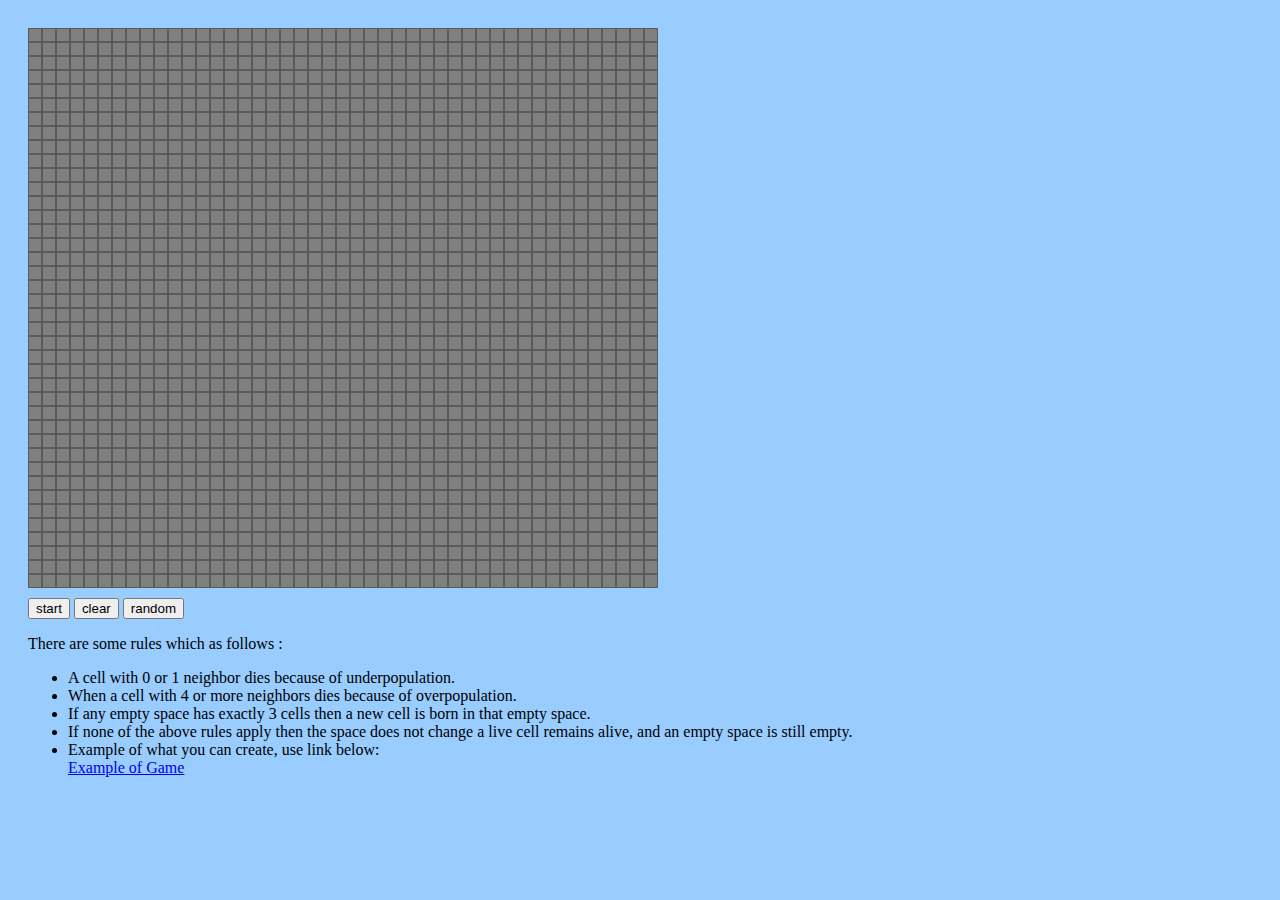
<file: life/gameoflife.html>
<!DOCTYPE html>
<html lang="en">
<head>
    <meta charset="UTF-8">
    <title>Game of Life</title>

    <link rel="stylesheet" href="life.css">

</head>

<body>

    <div id="gridContainer"></div>

    <div class="controls">
        <button id="start">start</button>
        <button id="clear">clear</button>
        <button id="random">random</button>
<!--         <button id="rules"><a href="ruleOfLife.html>rules</a></button> -->
    </div>
    <div>
    <p>
        There are some rules which as follows :
        <ul>

         <li>   A cell with 0 or 1 neighbor dies because of underpopulation.
           </li>
        <li> 
        When a cell with 4 or more neighbors dies because of overpopulation.
        </li>
        <li>

        If any empty space has exactly 3 cells then a new cell is born in that empty space.
        </li>
        <li>
            If none of the above rules apply then the space does not change a live cell remains alive, and an empty space is still empty.
        </li>  

        <li>
            Example of what you can create, use link below:
        </li> 

        
        <a href="https://www.youtube.com/watch?v=C2vgICfQawE" target="_blank" rel="noopener noreferrer" >Example of Game</a>
            
        </ul> 
        
        </p>
        
    </div>
        

    <script src="code.js"></script>


</body>
</html>
</file>
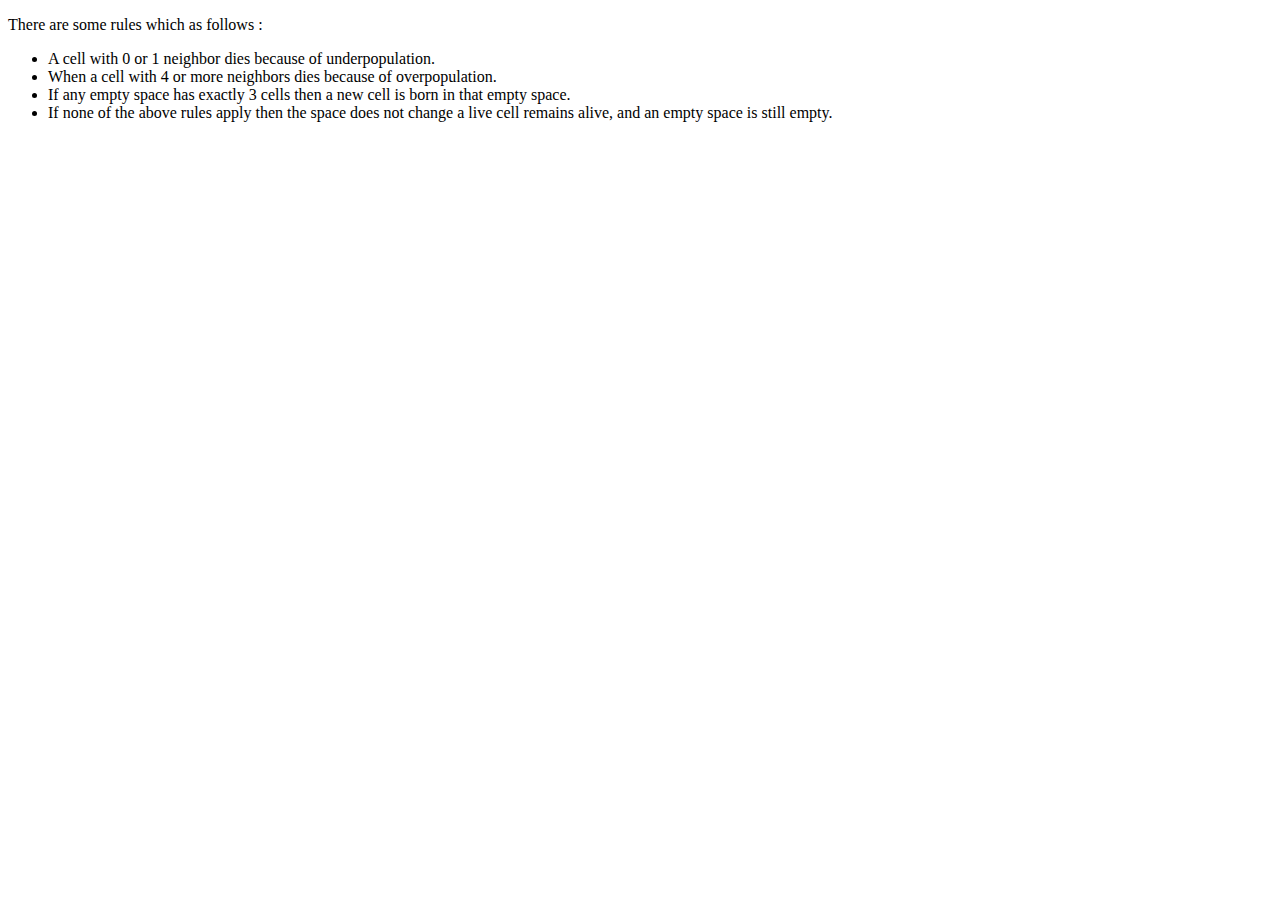
<file: life/ruleOfLife.html>
<!DOCTYPE html>
<html lang="en">
<head>
    <meta charset="UTF-8">
    <title>Rules of Life</title>


</head>

<body>

<p>
There are some rules which as follows :
<ul>

 <li>   A cell with 0 or 1 neighbor dies because of underpopulation.
   </li>
<li> 
When a cell with 4 or more neighbors dies because of overpopulation.
</li>
<li>
    
If any empty space has exactly 3 cells then a new cell is born in that empty space.
</li>
<li>
    If none of the above rules apply then the space does not change a live cell remains alive, and an empty space is still empty.
</li>
</p>

</body>
</html>
</file>
<file: life/life.css>
body {
    padding: 20px;
    background-color: #99ccff;
/*         #444; */   
}

#gridContainer {
    padding-bottom: 10px;
}

table {
    background-color: gray;
    border-spacing: 0px;
}

td {
    border: 1px solid rgb(90, 90, 90);
    width: 10px;
    height: 10px;
}

td.dead {
    background-color: transparent;

}

td.live {
    background-color: white;

}
</file>
